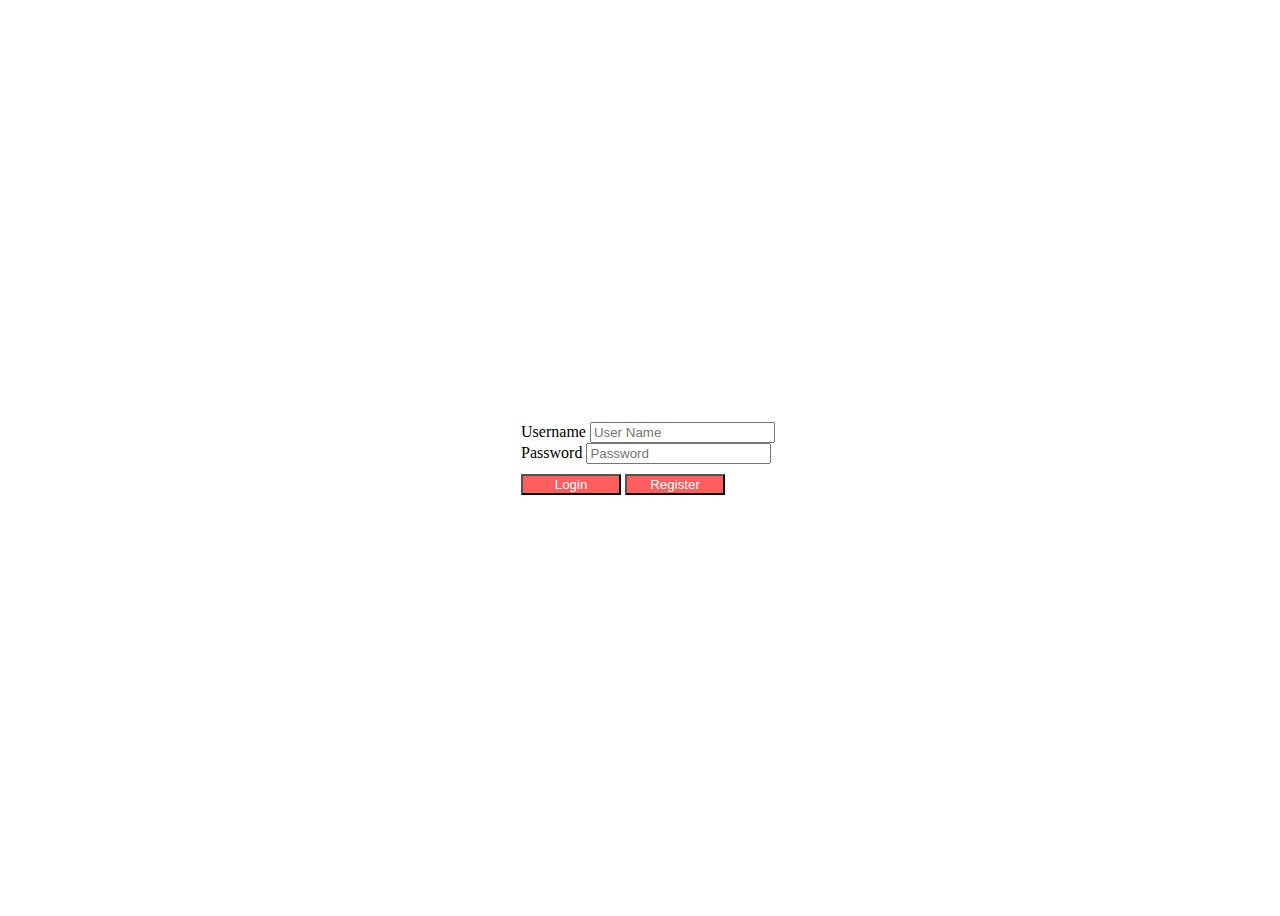
<file: index.html>
<!DOCTYPE html>
<html lang="en">
<head>
    <meta charset="UTF-8">
    <meta http-equiv="X-UA-Compatible" content="IE=edge">
    <meta name="viewport" content="width=device-width, initial-scale=1.0">
    <title>Library</title>
    <link rel="stylesheet" href="https://cdn.jsdelivr.net/npm/bootstrap@5.2.2/dist/css/bootstrap.min.css" integrity="sha384-Zenh87qX5JnK2Jl0vWa8Ck2rdkQ2Bzep5IDxbcnCeuOxjzrPF/et3URy9Bv1WTRi" crossorigin="anonymous">
    <script src="https://cdn.jsdelivr.net/npm/bootstrap@5.2.2/dist/js/bootstrap.min.js"></script>
    <script src="https://cdnjs.cloudflare.com/ajax/libs/jquery/3.6.1/jquery.min.js"></script>
    <link rel="stylesheet" href="css/index.css">
    <script src="./js/login.js"></script>
</head>
<body>
    <div class="container">
        <div class="login-form">    
               <div class="form-group">
                  <label>Username </label>
                  <input type="text" class="form-control" placeholder="User Name" id="username">
               </div>
               <div class="form-group">
                  <label>Password </label>
                  <input type="password" class="form-control" placeholder="Password" id="password">
               </div>
               <div class="btn-container">
                   <button type="submit" class="btn" id="login" onclick="login()">Login</button>
                   <button type="submit" class="btn" id="register" onclick="register()">Register</button>
               </div>
               
         </div>
    </div>
</body>
</html>
</file>
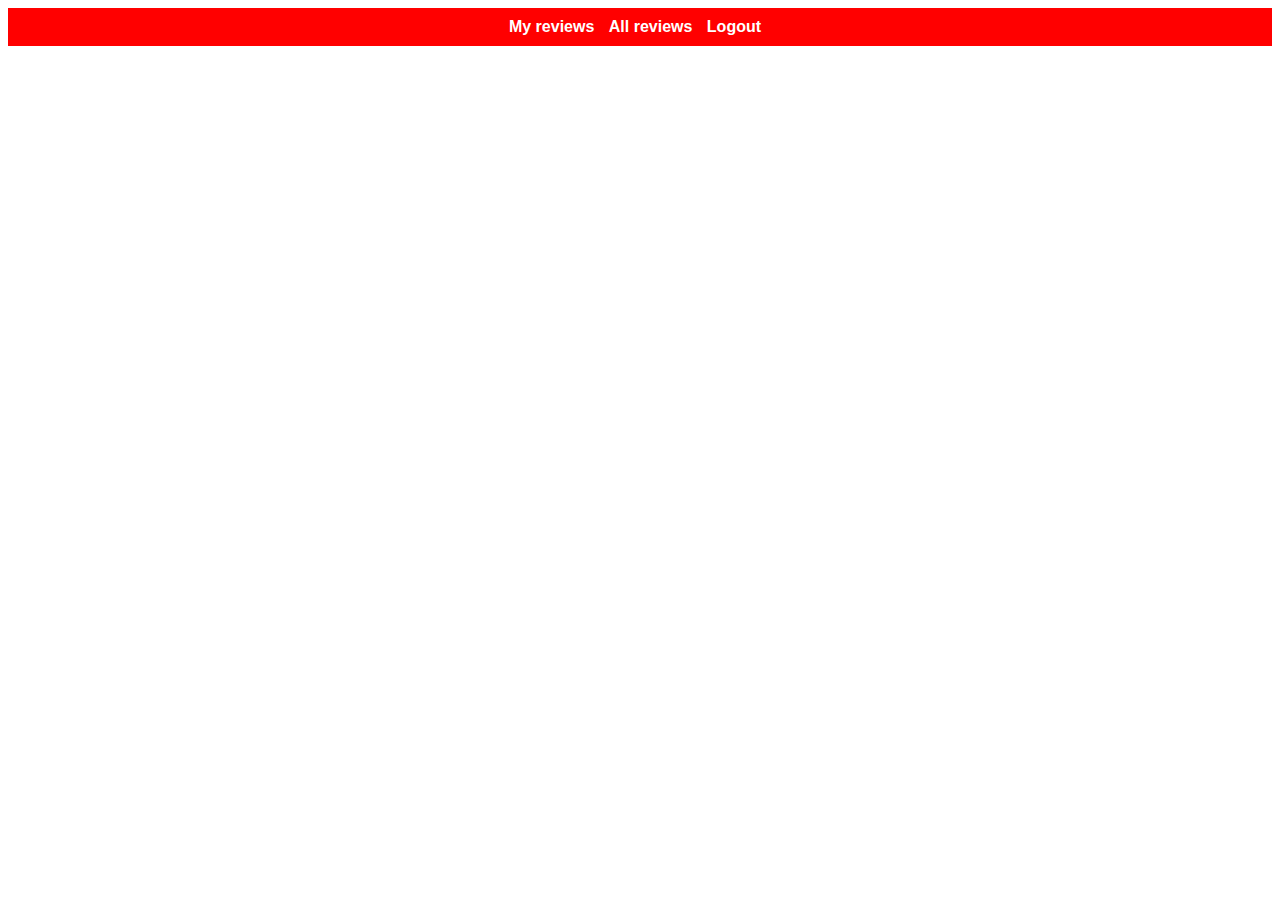
<file: myReviews.html>
<!DOCTYPE html>
<html lang="en">
<head>
    <meta charset="UTF-8">
    <meta http-equiv="X-UA-Compatible" content="IE=edge">
    <meta name="viewport" content="width=device-width, initial-scale=1.0">
    <link rel="stylesheet" href="https://cdn.jsdelivr.net/npm/bootstrap@5.2.2/dist/css/bootstrap.min.css" integrity="sha384-Zenh87qX5JnK2Jl0vWa8Ck2rdkQ2Bzep5IDxbcnCeuOxjzrPF/et3URy9Bv1WTRi" crossorigin="anonymous">
    <script src="https://cdn.jsdelivr.net/npm/bootstrap@5.2.2/dist/js/bootstrap.min.js"></script>
    <script src="https://cdnjs.cloudflare.com/ajax/libs/jquery/3.6.1/jquery.min.js"></script>
    <link rel="stylesheet" href="css/page.css">  
    <script src="./js/myReviews.js"></script>
    <title>Wall</title>
</head>
<body>
    <div class="menu">
        <a href="/library/myReviews.html">My reviews</a>
        <a href="/library/reviews.html">All reviews</a>
        <a href="/library/index.html">Logout</a>
    </div>
    <div class="page">
    </div>
</body>
</html>
</file>
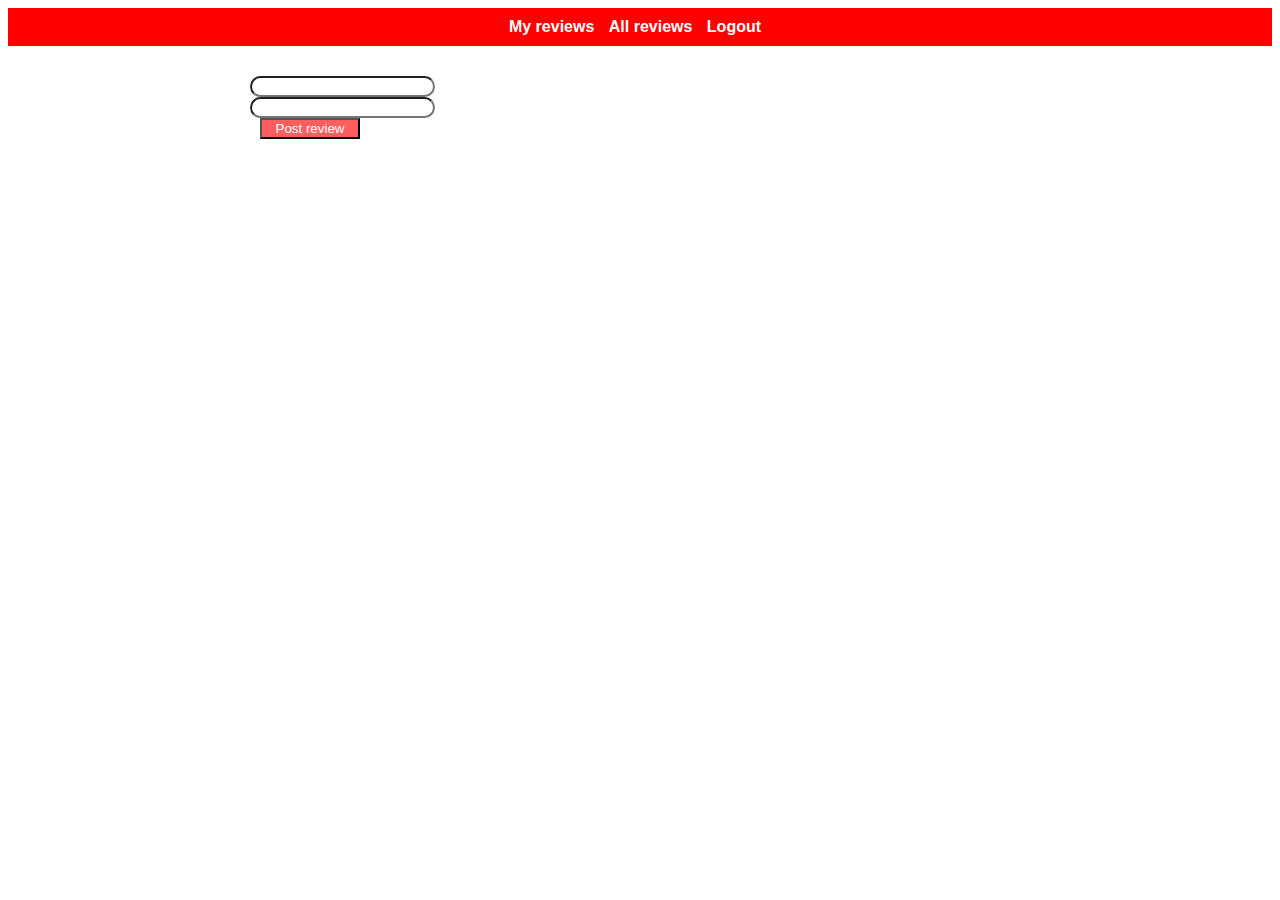
<file: reviews.html>
<!DOCTYPE html>
<html lang="en">
<head>
    <meta charset="UTF-8">
    <meta http-equiv="X-UA-Compatible" content="IE=edge">
    <meta name="viewport" content="width=device-width, initial-scale=1.0">
    <link rel="stylesheet" href="https://cdn.jsdelivr.net/npm/bootstrap@5.2.2/dist/css/bootstrap.min.css" integrity="sha384-Zenh87qX5JnK2Jl0vWa8Ck2rdkQ2Bzep5IDxbcnCeuOxjzrPF/et3URy9Bv1WTRi" crossorigin="anonymous">
    <script src="https://cdn.jsdelivr.net/npm/bootstrap@5.2.2/dist/js/bootstrap.min.js"></script>
    <script src="https://cdnjs.cloudflare.com/ajax/libs/jquery/3.6.1/jquery.min.js"></script>
    <link rel="stylesheet" href="css/page.css">  
    <script src="./js/reviews.js"></script>
    <title>Reviews</title>
</head>
<body>
    <div class="menu">
        <a href="/library/myPage.html">My reviews</a>
        <a href="/library/reviews.html">All reviews</a>
        <a href="/library/index.html">Logout</a>
    </div>
    <div class="page">
        <div class="post-container">
            <input type="text" name="" id="title"> <br>
            <input type="text" name="" id="content"> <br>
            <button class="btn" onclick="createReview()">Post review</button>
        </div>
    </div>
</body>
</html>
</file>
<file: css/index.css>
.page{
    width: 600px;
    display: inline;
   /*height: 1000px;
   align-items: center;
   justify-content: center;
   display: flex; */
}

body{
   width: 100%;
   height: 100vh;
   display: flex;
   align-items: center;
   justify-content: center;
}

.post-container{
   border: 1px solid black;
   width: 600px;
   height: 150px;
   margin: 2px;
}

.container{
   width: 600px;
   height: 100vh;
   display: flex;
   align-items: center;
   justify-content: center;
}

.btn{
   background-color: rgb(255, 94, 94);
   color: white;
   width: 100px;
}

.btn:hover{
   background-color: rgb(255, 0, 0);
   color: white;
}

.btn-container{
   margin-top: 10px;
}
</file>
<file: css/page.css>
body {
    background-color: white;
    font-family: Arial, sans-serif;
    color: black;
  }
  
  .menu {
    background-color: red;
    padding: 10px;
    text-align: center;
  }
  
  .menu a {
    color: white;
    text-decoration: none;
    margin-right: 10px;
    font-weight: bold;
  }
  
  .page {
    max-width: 800px;
    margin: 0 auto;
    padding: 20px;
  }
  
  .post-container {
    border: 2px solid lightred;
    margin-bottom: 20px;
    padding: 10px;
  }
  
  h1 {
    font-size: 20px;
    margin-bottom: 10px;
  }
  
  .btn{
    background-color: rgb(255, 94, 94);
    color: white;
    width: 100px;
    margin-left: 10px;
}

.btn:hover{
    background-color: rgb(255, 0, 0);
    color: white;
}
  
input{
    border-radius: 20px;
}
</file>
